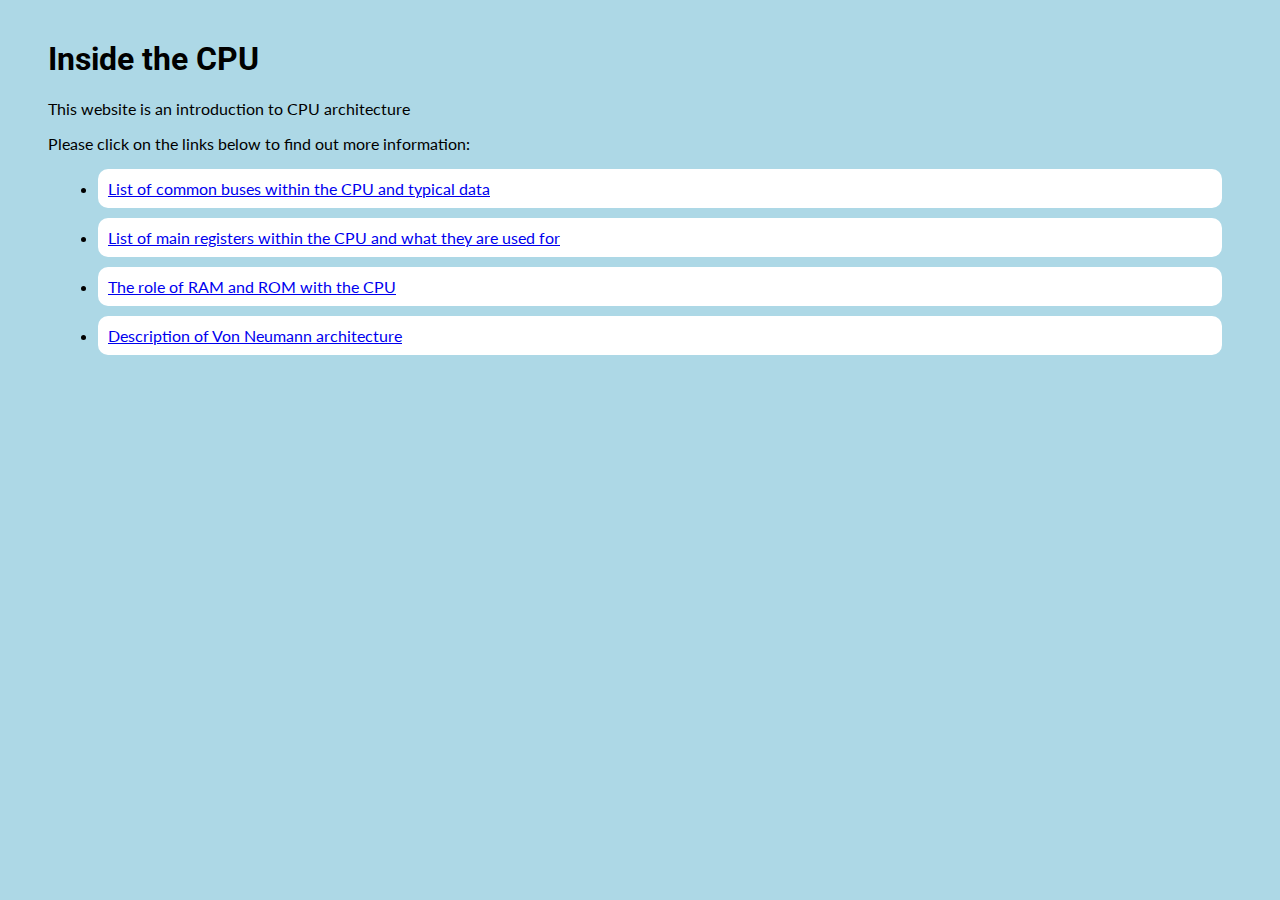
<file: insidecpu/index.html>
<!DOCTYPE html>
<html>

<head>
    <title>Inside the CPU</title>
    <link rel="stylesheet" href="style/style.css" />
</head>

<body>
    <div class="content">
        <h1>Inside the CPU</h1>
        <p>This website is an introduction to CPU architecture</p>
        <p>Please click on the links below to find out more information:</p>
        <ul id="menu">
            <li><a href="buses.html">List of common buses within the CPU and typical data</a></li>
            <li><a href="registers.html">List of main registers within the CPU and what they are used for</a></li>
            <li><a href="ramrom.html">The role of RAM and ROM with the CPU</a></li>
            <li><a href="neumann.html">Description of Von Neumann architecture</a></li>
        </ul>
    </div>
</body>

</html>
</file>
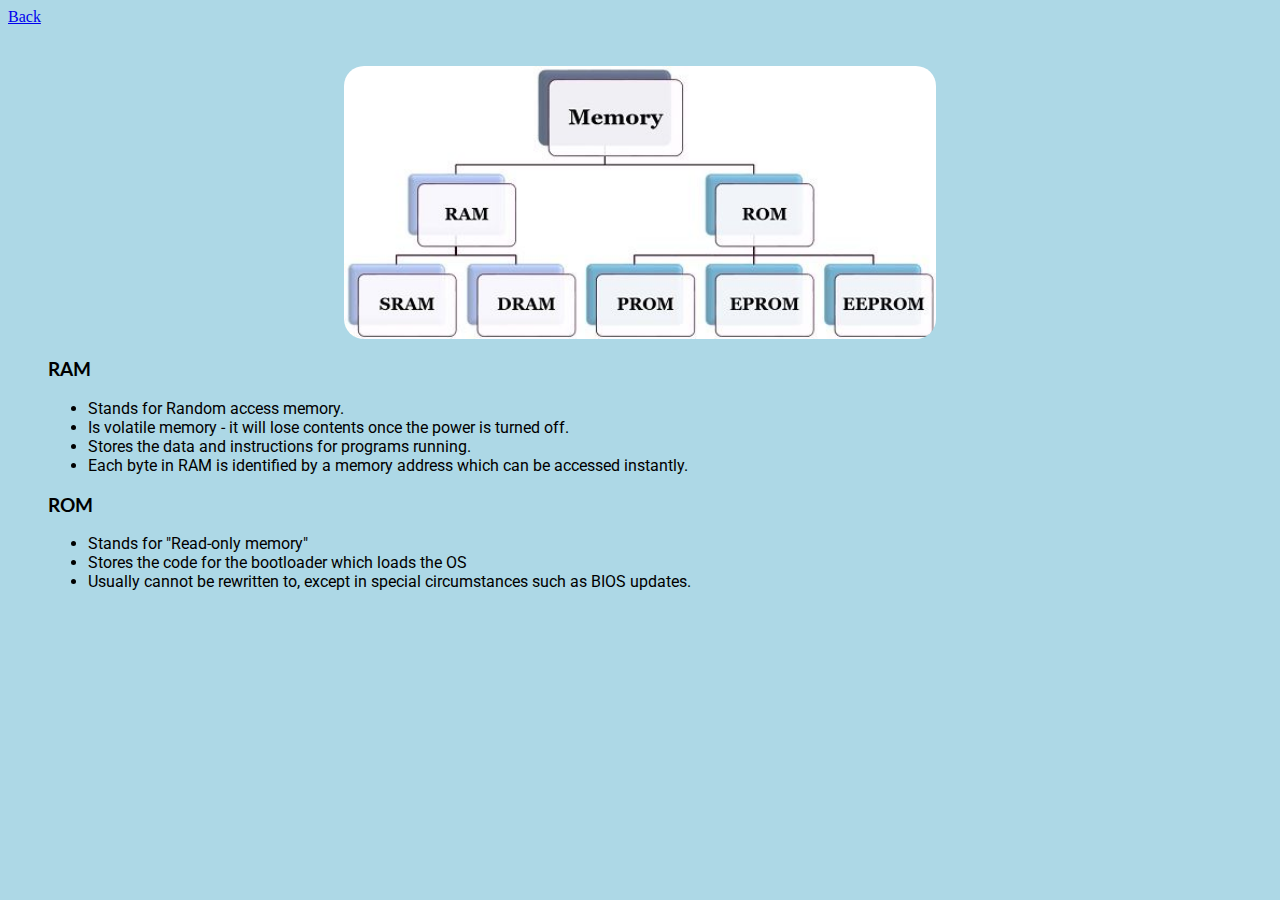
<file: insidecpu/ramrom.html>
<!DOCTYPE html>
<html>

<head>
    <title>Registers in CPU</title>
    <link rel="stylesheet" href="style/style.css" />
</head>

<body>
    <a href="index.html">Back</a>

    <div class="content">
        <img class="diagram" width="500" src="images/ramrom.jpg" alt="Diagram of the CPU">

        <h3 class="section_header">RAM</h3>
        <ul class="features">
            <li>Stands for Random access memory.</li>
            <li>Is volatile memory - it will lose contents once the power is turned off.</li>
            <li>Stores the data and instructions for programs running.</li>
            <li>Each byte in RAM is identified by a memory address which can be accessed instantly.</li>
        </ul>

        <h3 class="section_header">ROM</h3>
        <ul class="features">
            <li>Stands for "Read-only memory"</li>
            <li>Stores the code for the bootloader which loads the OS</li>
            <li>Usually cannot be rewritten to, except in special circumstances such as BIOS updates.</li>
        </ul>
    </div>

</body>

</html>
</file>
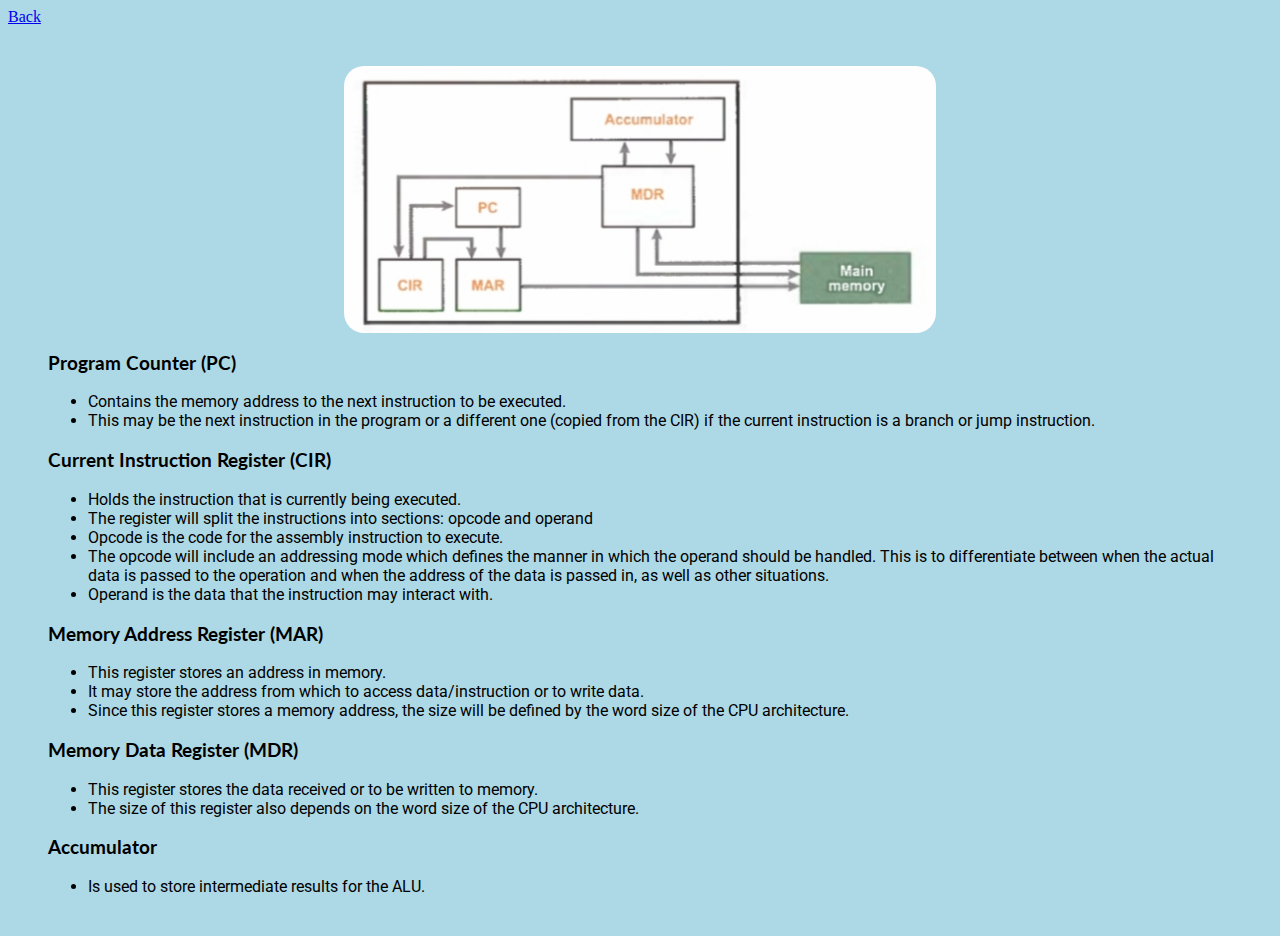
<file: insidecpu/registers.html>
<!DOCTYPE html>
<html>

<head>
    <title>Registers in CPU</title>
    <link rel="stylesheet" href="style/style.css" />
</head>

<body>
    <a href="index.html">Back</a>

    <div class="content">
        <img class="diagram" width="500" src="images/cpu.jpg" alt="Diagram of the CPU">

        <h3 class="section_header">Program Counter (PC)</h3>
        <ul class="features">
            <li>Contains the memory address to the next instruction to be executed.</li>
            <li>This may be the next instruction in the program or a different one (copied from the CIR) if the current instruction is a branch or jump instruction.</li>
        </ul>

        <h3 class="section_header">Current Instruction Register (CIR)</h3>
        <ul class="features">
            <li>Holds the instruction that is currently being executed.</li>
            <li>The register will split the instructions into sections: opcode and operand</li>
            <li>Opcode is the code for the assembly instruction to execute.</li>
            <li>The opcode will include an addressing mode which defines the manner in which the operand should be handled. This is to differentiate between when the actual data is passed to the operation and when the address of the data is passed in, as
                well as other situations.</li>
            <li>Operand is the data that the instruction may interact with.</li>
        </ul>

        <h3 class="section_header">Memory Address Register (MAR)</h3>
        <ul class="features">
            <li>This register stores an address in memory.</li>
            <li>It may store the address from which to access data/instruction or to write data.</li>
            <li>Since this register stores a memory address, the size will be defined by the word size of the CPU architecture.
            </li>
        </ul>

        <h3 class="section_header">Memory Data Register (MDR)</h3>
        <ul class="features">
            <li>This register stores the data received or to be written to memory.</li>
            <li>The size of this register also depends on the word size of the CPU architecture.</li>
        </ul>

        <h3 class="section_header">Accumulator</h3>
        <ul class="features">
            <li>Is used to store intermediate results for the ALU.</li>
        </ul>
    </div>

</body>

</html>
</file>
<file: insidecpu/style/style.css>
@import url('https://fonts.googleapis.com/css2?family=Lato&display=swap');
@import url('https://fonts.googleapis.com/css2?family=Roboto:wght@300&display=swap');
.section_header {
    font-family: "Lato", sans-serif;
}

h1 {
    font-family: "Roboto", sans-serif;
}

p {
    font-family: "Lato", sans-serif;
}

ul.features li {
    font-family: "Roboto", sans-serif;
}

img.diagram {
    border-radius: 20px;
    display: block;
    margin-left: auto;
    margin-right: auto;
    width: 50%;
}

body {
    background-color: lightblue;
}

.content {
    margin: 40px;
}

ul#menu li {
    padding: 10px;
    margin: 10px;
    border-radius: 10px;
    font-family: "Lato", sans-serif;
    background-color: white;
}
</file>
